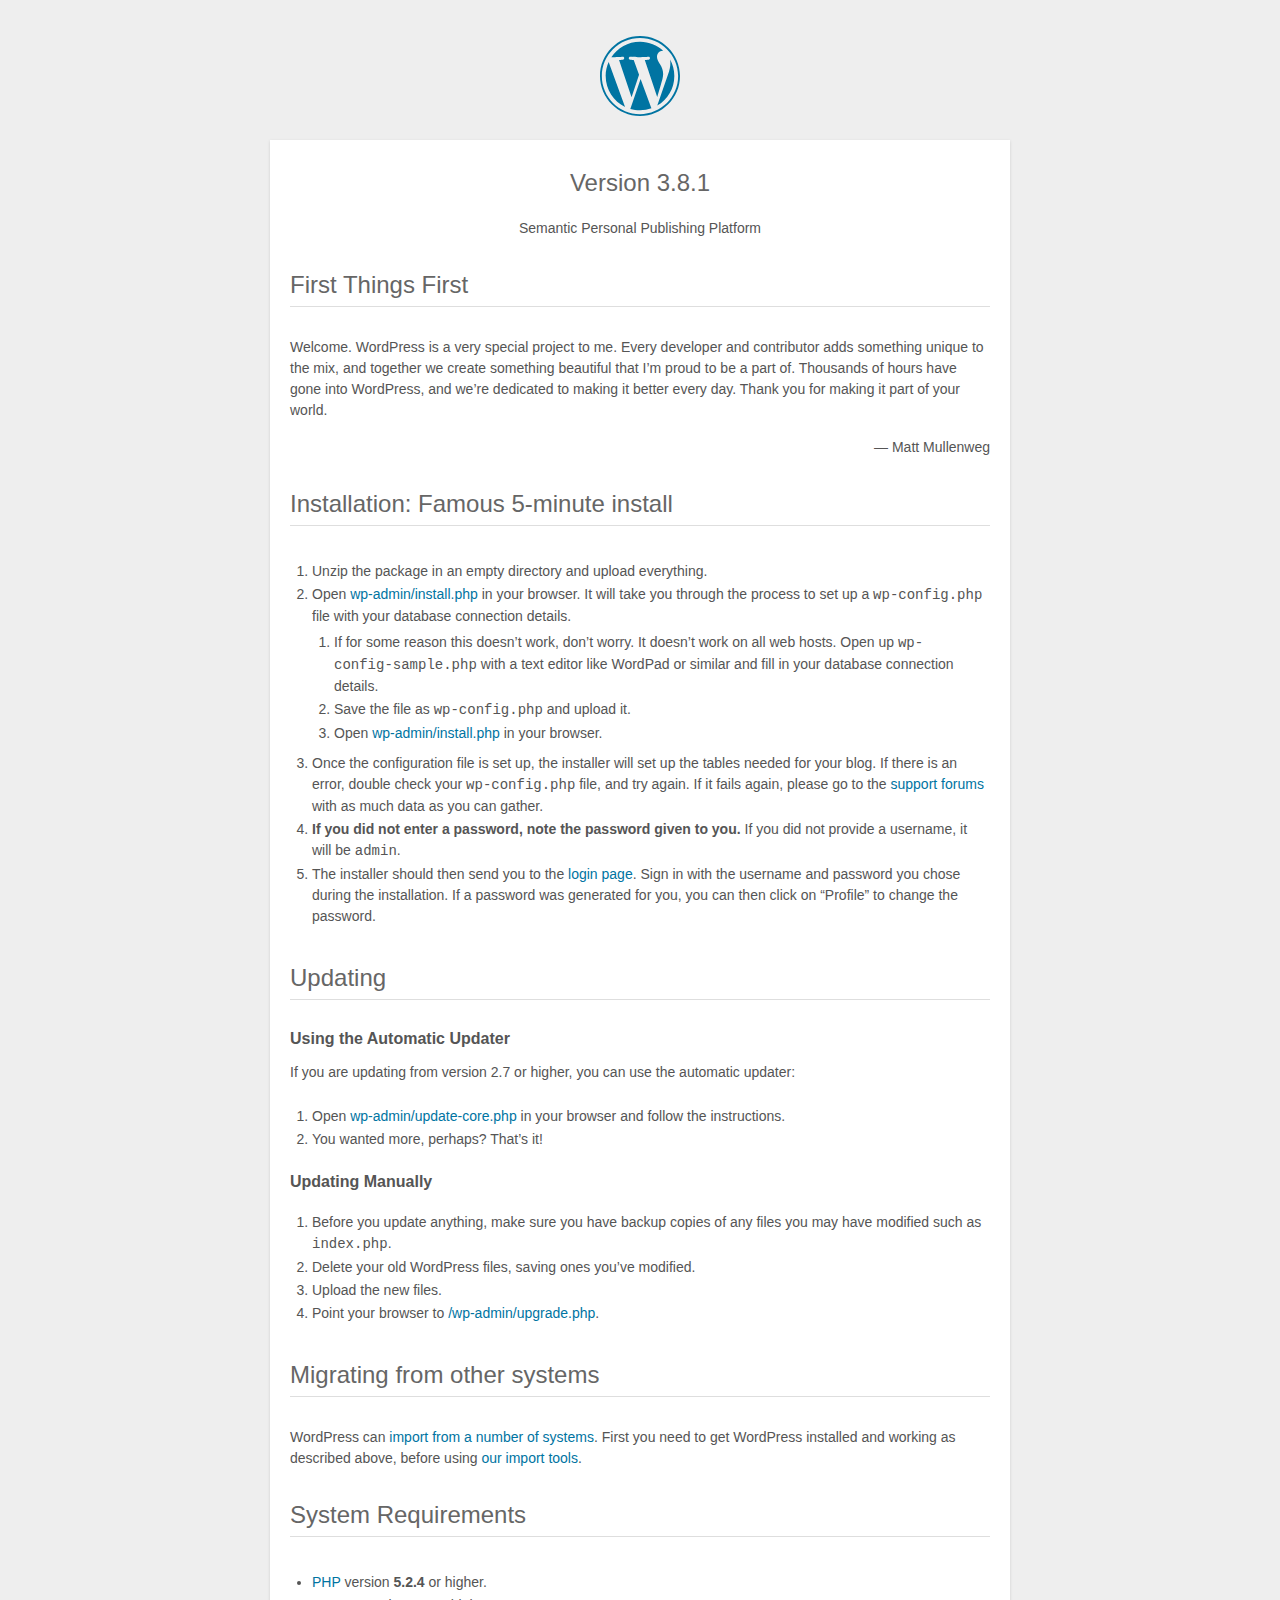
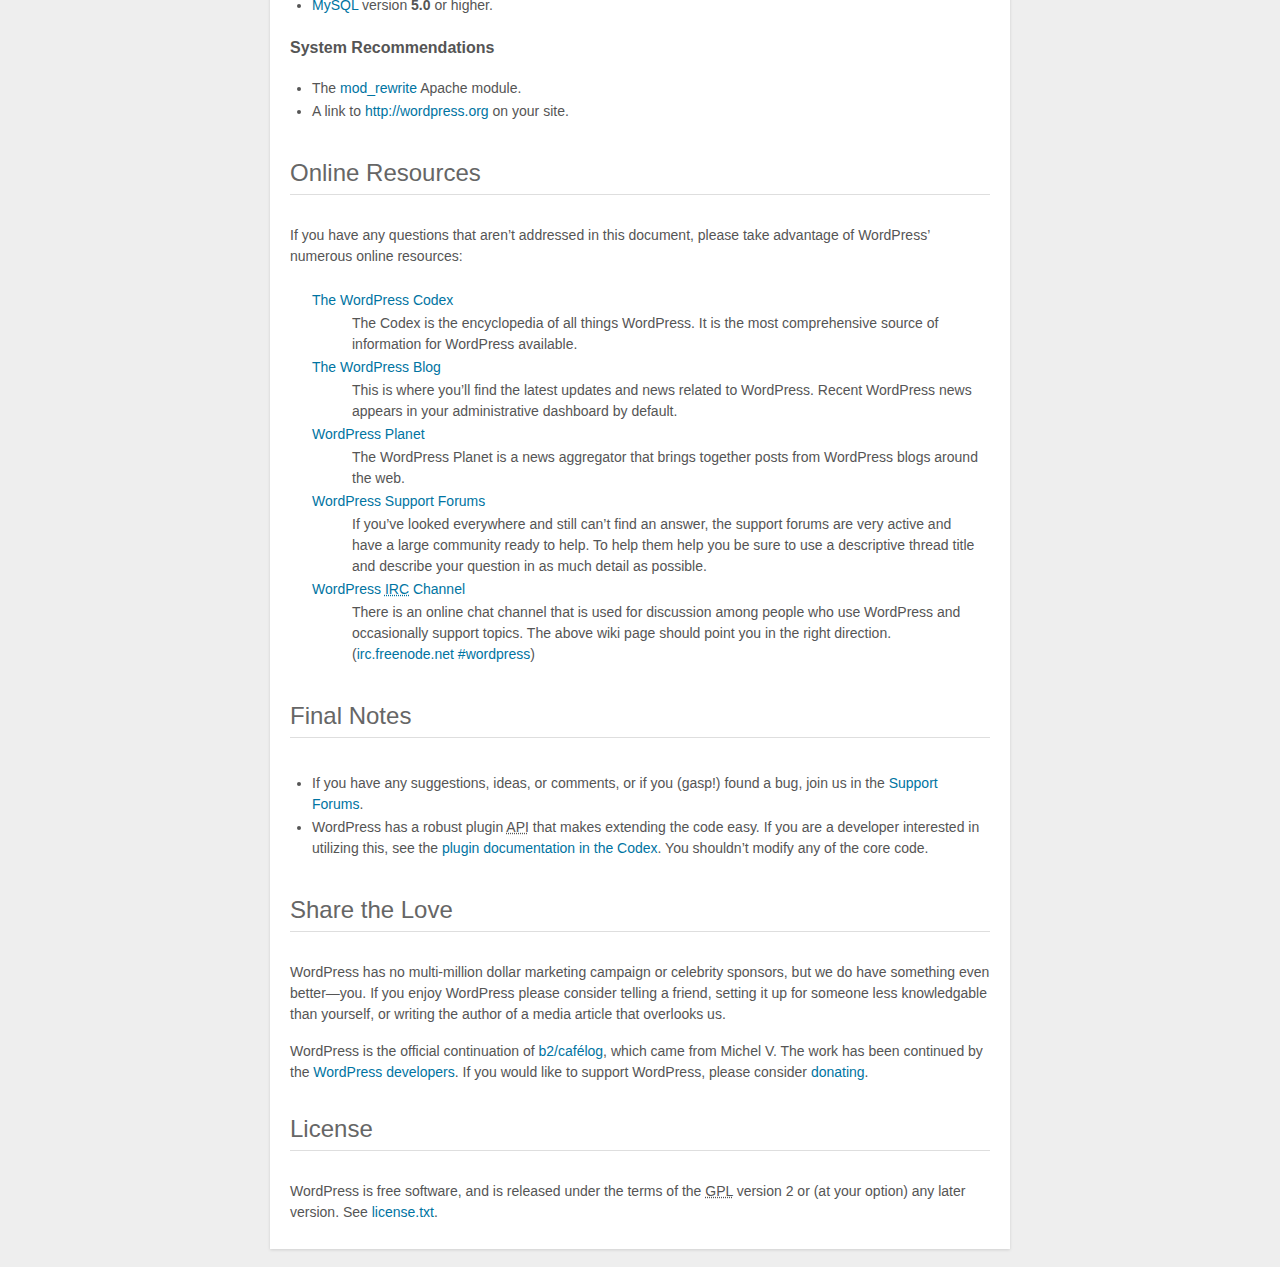
<file: code/wordpress/readme.html>
<!DOCTYPE html>
<html>
<head>
	<meta name="viewport" content="width=device-width" />
	<meta http-equiv="Content-Type" content="text/html; charset=utf-8" />
	<title>WordPress &#8250; ReadMe</title>
	<link rel="stylesheet" href="wp-admin/css/install.css?ver=20100228" type="text/css" />
</head>
<body>
<h1 id="logo">
	<a href="http://wordpress.org/"><img alt="WordPress" src="wp-admin/images/wordpress-logo.png" /></a>
	<br /> Version 3.8.1
</h1>
<p style="text-align: center">Semantic Personal Publishing Platform</p>

<h1>First Things First</h1>
<p>Welcome. WordPress is a very special project to me. Every developer and contributor adds something unique to the mix, and together we create something beautiful that I&#8217;m proud to be a part of. Thousands of hours have gone into WordPress, and we&#8217;re dedicated to making it better every day. Thank you for making it part of your world.</p>
<p style="text-align: right">&#8212; Matt Mullenweg</p>

<h1>Installation: Famous 5-minute install</h1>
<ol>
	<li>Unzip the package in an empty directory and upload everything.</li>
	<li>Open <span class="file"><a href="wp-admin/install.php">wp-admin/install.php</a></span> in your browser. It will take you through the process to set up a <code>wp-config.php</code> file with your database connection details.
		<ol>
			<li>If for some reason this doesn&#8217;t work, don&#8217;t worry. It doesn&#8217;t work on all web hosts. Open up <code>wp-config-sample.php</code> with a text editor like WordPad or similar and fill in your database connection details.</li>
			<li>Save the file as <code>wp-config.php</code> and upload it.</li>
			<li>Open <span class="file"><a href="wp-admin/install.php">wp-admin/install.php</a></span> in your browser.</li>
		</ol>
	</li>
	<li>Once the configuration file is set up, the installer will set up the tables needed for your blog. If there is an error, double check your <code>wp-config.php</code> file, and try again. If it fails again, please go to the <a href="http://wordpress.org/support/" title="WordPress support">support forums</a> with as much data as you can gather.</li>
	<li><strong>If you did not enter a password, note the password given to you.</strong> If you did not provide a username, it will be <code>admin</code>.</li>
	<li>The installer should then send you to the <a href="wp-login.php">login page</a>. Sign in with the username and password you chose during the installation. If a password was generated for you, you can then click on &#8220;Profile&#8221; to change the password.</li>
</ol>

<h1>Updating</h1>
<h2>Using the Automatic Updater</h2>
<p>If you are updating from version 2.7 or higher, you can use the automatic updater:</p>
<ol>
	<li>Open <span class="file"><a href="wp-admin/update-core.php">wp-admin/update-core.php</a></span> in your browser and follow the instructions.</li>
	<li>You wanted more, perhaps? That&#8217;s it!</li>
</ol>

<h2>Updating Manually</h2>
<ol>
	<li>Before you update anything, make sure you have backup copies of any files you may have modified such as <code>index.php</code>.</li>
	<li>Delete your old WordPress files, saving ones you&#8217;ve modified.</li>
	<li>Upload the new files.</li>
	<li>Point your browser to <span class="file"><a href="wp-admin/upgrade.php">/wp-admin/upgrade.php</a>.</span></li>
</ol>

<h1>Migrating from other systems</h1>
<p>WordPress can <a href="http://codex.wordpress.org/Importing_Content">import from a number of systems</a>. First you need to get WordPress installed and working as described above, before using <a href="wp-admin/import.php" title="Import to WordPress">our import tools</a>.</p>

<h1>System Requirements</h1>
<ul>
	<li><a href="http://php.net/">PHP</a> version <strong>5.2.4</strong> or higher.</li>
	<li><a href="http://www.mysql.com/">MySQL</a> version <strong>5.0</strong> or higher.</li>
</ul>

<h2>System Recommendations</h2>
<ul>
	<li>The <a href="http://httpd.apache.org/docs/2.2/mod/mod_rewrite.html">mod_rewrite</a> Apache module.</li>
	<li>A link to <a href="http://wordpress.org/">http://wordpress.org</a> on your site.</li>
</ul>

<h1>Online Resources</h1>
<p>If you have any questions that aren&#8217;t addressed in this document, please take advantage of WordPress&#8217; numerous online resources:</p>
<dl>
	<dt><a href="http://codex.wordpress.org/">The WordPress Codex</a></dt>
		<dd>The Codex is the encyclopedia of all things WordPress. It is the most comprehensive source of information for WordPress available.</dd>
	<dt><a href="http://wordpress.org/news/">The WordPress Blog</a></dt>
		<dd>This is where you&#8217;ll find the latest updates and news related to WordPress. Recent WordPress news appears in your administrative dashboard by default.</dd>
	<dt><a href="http://planet.wordpress.org/">WordPress Planet</a></dt>
		<dd>The WordPress Planet is a news aggregator that brings together posts from WordPress blogs around the web.</dd>
	<dt><a href="http://wordpress.org/support/">WordPress Support Forums</a></dt>
		<dd>If you&#8217;ve looked everywhere and still can&#8217;t find an answer, the support forums are very active and have a large community ready to help. To help them help you be sure to use a descriptive thread title and describe your question in as much detail as possible.</dd>
	<dt><a href="http://codex.wordpress.org/IRC">WordPress <abbr title="Internet Relay Chat">IRC</abbr> Channel</a></dt>
		<dd>There is an online chat channel that is used for discussion among people who use WordPress and occasionally support topics. The above wiki page should point you in the right direction. (<a href="irc://irc.freenode.net/wordpress">irc.freenode.net #wordpress</a>)</dd>
</dl>

<h1>Final Notes</h1>
<ul>
	<li>If you have any suggestions, ideas, or comments, or if you (gasp!) found a bug, join us in the <a href="http://wordpress.org/support/">Support Forums</a>.</li>
	<li>WordPress has a robust plugin <abbr title="application programming interface">API</abbr> that makes extending the code easy. If you are a developer interested in utilizing this, see the <a href="http://codex.wordpress.org/Plugin_API" title="WordPress plugin API">plugin documentation in the Codex</a>. You shouldn&#8217;t modify any of the core code.</li>
</ul>

<h1>Share the Love</h1>
<p>WordPress has no multi-million dollar marketing campaign or celebrity sponsors, but we do have something even better&#8212;you. If you enjoy WordPress please consider telling a friend, setting it up for someone less knowledgable than yourself, or writing the author of a media article that overlooks us.</p>

<p>WordPress is the official continuation of <a href="http://cafelog.com/">b2/caf&#233;log</a>, which came from Michel V. The work has been continued by the <a href="http://wordpress.org/about/">WordPress developers</a>. If you would like to support WordPress, please consider <a href="http://wordpress.org/donate/" title="Donate to WordPress">donating</a>.</p>

<h1>License</h1>
<p>WordPress is free software, and is released under the terms of the <abbr title="GNU General Public License">GPL</abbr> version 2 or (at your option) any later version. See <a href="license.txt">license.txt</a>.</p>

</body>
</html>
</file>
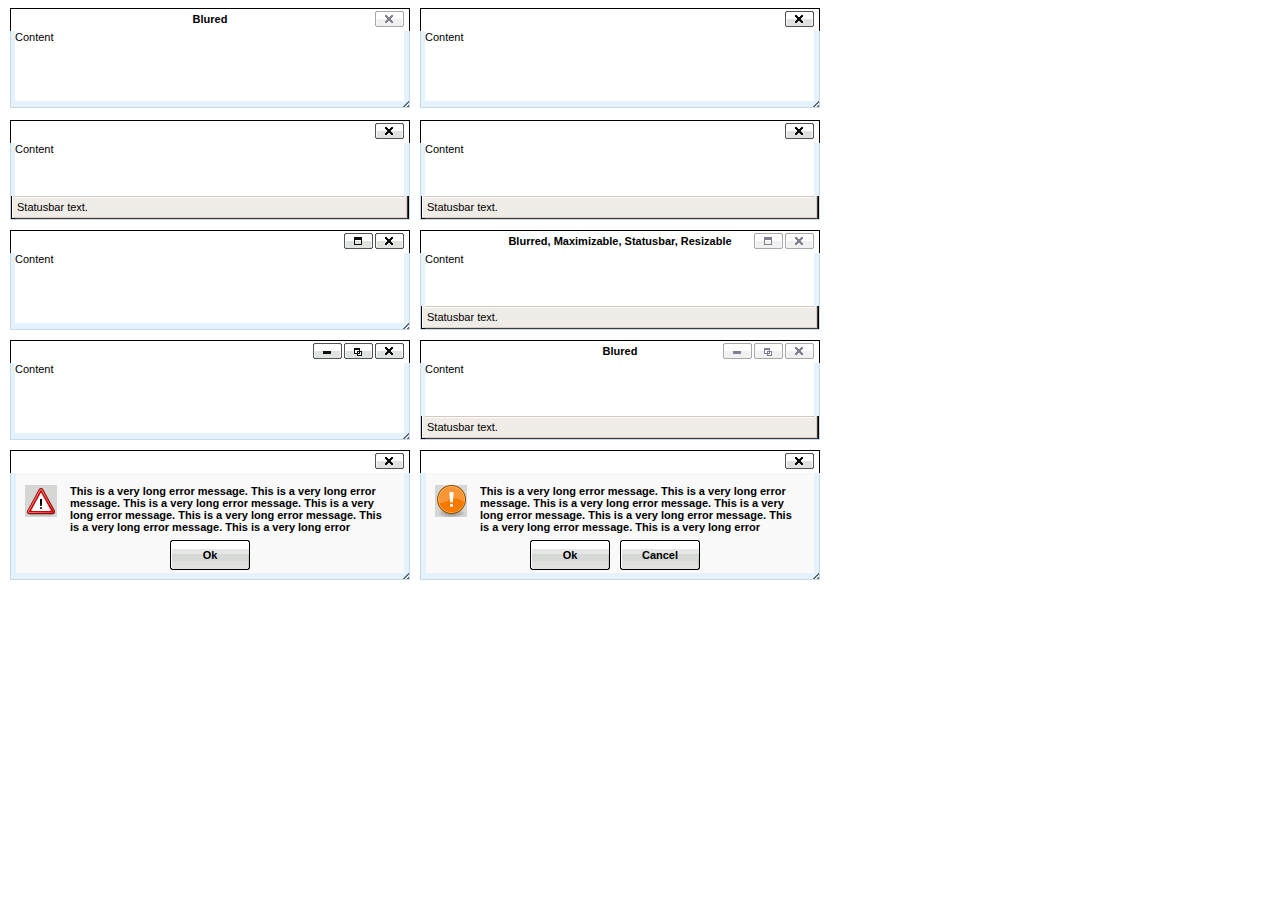
<file: code/wordpress/wp-includes/js/tinymce/plugins/inlinepopups/template.htm>
<!-- <!DOCTYPE html PUBLIC "-//W3C//DTD XHTML 1.0 Strict//EN" "http://www.w3.org/TR/xhtml1/DTD/xhtml1-strict.dtd"> -->
<html xmlns="http://www.w3.org/1999/xhtml">
<head>
<title>Template for dialogs</title>
<link rel="stylesheet" type="text/css" href="skins/clearlooks2/window.css?ver=359-20131010" />
</head>
<body>

<div class="mceEditor">
	<div class="clearlooks2" style="width:400px; height:100px; left:10px;">
		<div class="mceWrapper">
			<div class="mceTop">
				<div class="mceLeft"></div>
				<div class="mceCenter"></div>
				<div class="mceRight"></div>
				<span>Blured</span>
			</div>

			<div class="mceMiddle">
				<div class="mceLeft"></div>
				<span>Content</span>
				<div class="mceRight"></div>
			</div>

			<div class="mceBottom">
				<div class="mceLeft"></div>
				<div class="mceCenter"></div>
				<div class="mceRight"></div>
				<span>Statusbar text.</span>
			</div>

			<a class="mceMove" href="#"></a>
			<a class="mceMin" href="#"></a>
			<a class="mceMax" href="#"></a>
			<a class="mceMed" href="#"></a>
			<a class="mceClose" href="#"></a>
			<a class="mceResize mceResizeN" href="#"></a>
			<a class="mceResize mceResizeS" href="#"></a>
			<a class="mceResize mceResizeW" href="#"></a>
			<a class="mceResize mceResizeE" href="#"></a>
			<a class="mceResize mceResizeNW" href="#"></a>
			<a class="mceResize mceResizeNE" href="#"></a>
			<a class="mceResize mceResizeSW" href="#"></a>
			<a class="mceResize mceResizeSE" href="#"></a>
		</div>
	</div>

	<div class="clearlooks2" style="width:400px; height:100px; left:420px;">
		<div class="mceWrapper mceMovable mceFocus">
			<div class="mceTop">
				<div class="mceLeft"></div>
				<div class="mceCenter"></div>
				<div class="mceRight"></div>
				<span>Focused</span>
			</div>

			<div class="mceMiddle">
				<div class="mceLeft"></div>
				<span>Content</span>
				<div class="mceRight"></div>
			</div>

			<div class="mceBottom">
				<div class="mceLeft"></div>
				<div class="mceCenter"></div>
				<div class="mceRight"></div>
				<span>Statusbar text.</span>
			</div>

			<a class="mceMove" href="#"></a>
			<a class="mceMin" href="#"></a>
			<a class="mceMax" href="#"></a>
			<a class="mceMed" href="#"></a>
			<a class="mceClose" href="#"></a>
			<a class="mceResize mceResizeN" href="#"></a>
			<a class="mceResize mceResizeS" href="#"></a>
			<a class="mceResize mceResizeW" href="#"></a>
			<a class="mceResize mceResizeE" href="#"></a>
			<a class="mceResize mceResizeNW" href="#"></a>
			<a class="mceResize mceResizeNE" href="#"></a>
			<a class="mceResize mceResizeSW" href="#"></a>
			<a class="mceResize mceResizeSE" href="#"></a>
		</div>
	</div>

	<div class="clearlooks2" style="width:400px; height:100px; left:10px; top:120px;">
		<div class="mceWrapper mceMovable mceFocus mceStatusbar">
			<div class="mceTop">
				<div class="mceLeft"></div>
				<div class="mceCenter"></div>
				<div class="mceRight"></div>
				<span>Statusbar</span>
			</div>

			<div class="mceMiddle">
				<div class="mceLeft"></div>
				<span>Content</span>
				<div class="mceRight"></div>
			</div>

			<div class="mceBottom">
				<div class="mceLeft"></div>
				<div class="mceCenter"></div>
				<div class="mceRight"></div>
				<span>Statusbar text.</span>
			</div>

			<a class="mceMove" href="#"></a>
			<a class="mceMin" href="#"></a>
			<a class="mceMax" href="#"></a>
			<a class="mceMed" href="#"></a>
			<a class="mceClose" href="#"></a>
			<a class="mceResize mceResizeN" href="#"></a>
			<a class="mceResize mceResizeS" href="#"></a>
			<a class="mceResize mceResizeW" href="#"></a>
			<a class="mceResize mceResizeE" href="#"></a>
			<a class="mceResize mceResizeNW" href="#"></a>
			<a class="mceResize mceResizeNE" href="#"></a>
			<a class="mceResize mceResizeSW" href="#"></a>
			<a class="mceResize mceResizeSE" href="#"></a>
		</div>
	</div>

	<div class="clearlooks2" style="width:400px; height:100px; left:420px; top:120px;">
		<div class="mceWrapper mceMovable mceFocus mceStatusbar mceResizable">
			<div class="mceTop">
				<div class="mceLeft"></div>
				<div class="mceCenter"></div>
				<div class="mceRight"></div>
				<span>Statusbar, Resizable</span>
			</div>

			<div class="mceMiddle">
				<div class="mceLeft"></div>
				<span>Content</span>
				<div class="mceRight"></div>
			</div>

			<div class="mceBottom">
				<div class="mceLeft"></div>
				<div class="mceCenter"></div>
				<div class="mceRight"></div>
				<span>Statusbar text.</span>
			</div>

			<a class="mceMove" href="#"></a>
			<a class="mceMin" href="#"></a>
			<a class="mceMax" href="#"></a>
			<a class="mceMed" href="#"></a>
			<a class="mceClose" href="#"></a>
			<a class="mceResize mceResizeN" href="#"></a>
			<a class="mceResize mceResizeS" href="#"></a>
			<a class="mceResize mceResizeW" href="#"></a>
			<a class="mceResize mceResizeE" href="#"></a>
			<a class="mceResize mceResizeNW" href="#"></a>
			<a class="mceResize mceResizeNE" href="#"></a>
			<a class="mceResize mceResizeSW" href="#"></a>
			<a class="mceResize mceResizeSE" href="#"></a>
		</div>
	</div>

	<div class="clearlooks2" style="width:400px; height:100px; left:10px; top:230px;">
		<div class="mceWrapper mceMovable mceFocus mceResizable mceMaximizable">
			<div class="mceTop">
				<div class="mceLeft"></div>
				<div class="mceCenter"></div>
				<div class="mceRight"></div>
				<span>Resizable, Maximizable</span>
			</div>

			<div class="mceMiddle">
				<div class="mceLeft"></div>
				<span>Content</span>
				<div class="mceRight"></div>
			</div>

			<div class="mceBottom">
				<div class="mceLeft"></div>
				<div class="mceCenter"></div>
				<div class="mceRight"></div>
				<span>Statusbar text.</span>
			</div>

			<a class="mceMove" href="#"></a>
			<a class="mceMin" href="#"></a>
			<a class="mceMax" href="#"></a>
			<a class="mceMed" href="#"></a>
			<a class="mceClose" href="#"></a>
			<a class="mceResize mceResizeN" href="#"></a>
			<a class="mceResize mceResizeS" href="#"></a>
			<a class="mceResize mceResizeW" href="#"></a>
			<a class="mceResize mceResizeE" href="#"></a>
			<a class="mceResize mceResizeNW" href="#"></a>
			<a class="mceResize mceResizeNE" href="#"></a>
			<a class="mceResize mceResizeSW" href="#"></a>
			<a class="mceResize mceResizeSE" href="#"></a>
		</div>
	</div>

	<div class="clearlooks2" style="width:400px; height:100px; left:420px; top:230px;">
		<div class="mceWrapper mceMovable mceStatusbar mceResizable mceMaximizable">
			<div class="mceTop">
				<div class="mceLeft"></div>
				<div class="mceCenter"></div>
				<div class="mceRight"></div>
				<span>Blurred, Maximizable, Statusbar, Resizable</span>
			</div>

			<div class="mceMiddle">
				<div class="mceLeft"></div>
				<span>Content</span>
				<div class="mceRight"></div>
			</div>

			<div class="mceBottom">
				<div class="mceLeft"></div>
				<div class="mceCenter"></div>
				<div class="mceRight"></div>
				<span>Statusbar text.</span>
			</div>

			<a class="mceMove" href="#"></a>
			<a class="mceMin" href="#"></a>
			<a class="mceMax" href="#"></a>
			<a class="mceMed" href="#"></a>
			<a class="mceClose" href="#"></a>
			<a class="mceResize mceResizeN" href="#"></a>
			<a class="mceResize mceResizeS" href="#"></a>
			<a class="mceResize mceResizeW" href="#"></a>
			<a class="mceResize mceResizeE" href="#"></a>
			<a class="mceResize mceResizeNW" href="#"></a>
			<a class="mceResize mceResizeNE" href="#"></a>
			<a class="mceResize mceResizeSW" href="#"></a>
			<a class="mceResize mceResizeSE" href="#"></a>
		</div>
	</div>

	<div class="clearlooks2" style="width:400px; height:100px; left:10px; top:340px;">
		<div class="mceWrapper mceMovable mceFocus mceResizable mceMaximized mceMinimizable mceMaximizable">
			<div class="mceTop">
				<div class="mceLeft"></div>
				<div class="mceCenter"></div>
				<div class="mceRight"></div>
				<span>Maximized, Maximizable, Minimizable</span>
			</div>

			<div class="mceMiddle">
				<div class="mceLeft"></div>
				<span>Content</span>
				<div class="mceRight"></div>
			</div>

			<div class="mceBottom">
				<div class="mceLeft"></div>
				<div class="mceCenter"></div>
				<div class="mceRight"></div>
				<span>Statusbar text.</span>
			</div>

			<a class="mceMove" href="#"></a>
			<a class="mceMin" href="#"></a>
			<a class="mceMax" href="#"></a>
			<a class="mceMed" href="#"></a>
			<a class="mceClose" href="#"></a>
			<a class="mceResize mceResizeN" href="#"></a>
			<a class="mceResize mceResizeS" href="#"></a>
			<a class="mceResize mceResizeW" href="#"></a>
			<a class="mceResize mceResizeE" href="#"></a>
			<a class="mceResize mceResizeNW" href="#"></a>
			<a class="mceResize mceResizeNE" href="#"></a>
			<a class="mceResize mceResizeSW" href="#"></a>
			<a class="mceResize mceResizeSE" href="#"></a>
		</div>
	</div>

	<div class="clearlooks2" style="width:400px; height:100px; left:420px; top:340px;">
		<div class="mceWrapper mceMovable mceStatusbar mceResizable mceMaximized mceMinimizable mceMaximizable">
			<div class="mceTop">
				<div class="mceLeft"></div>
				<div class="mceCenter"></div>
				<div class="mceRight"></div>
				<span>Blured</span>
			</div>

			<div class="mceMiddle">
				<div class="mceLeft"></div>
				<span>Content</span>
				<div class="mceRight"></div>
			</div>

			<div class="mceBottom">
				<div class="mceLeft"></div>
				<div class="mceCenter"></div>
				<div class="mceRight"></div>
				<span>Statusbar text.</span>
			</div>

			<a class="mceMove" href="#"></a>
			<a class="mceMin" href="#"></a>
			<a class="mceMax" href="#"></a>
			<a class="mceMed" href="#"></a>
			<a class="mceClose" href="#"></a>
			<a class="mceResize mceResizeN" href="#"></a>
			<a class="mceResize mceResizeS" href="#"></a>
			<a class="mceResize mceResizeW" href="#"></a>
			<a class="mceResize mceResizeE" href="#"></a>
			<a class="mceResize mceResizeNW" href="#"></a>
			<a class="mceResize mceResizeNE" href="#"></a>
			<a class="mceResize mceResizeSW" href="#"></a>
			<a class="mceResize mceResizeSE" href="#"></a>
		</div>
	</div>

	<div class="clearlooks2" style="width:400px; height:130px; left:10px; top:450px;">
		<div class="mceWrapper mceMovable mceFocus mceModal mceAlert">
			<div class="mceTop">
				<div class="mceLeft"></div>
				<div class="mceCenter"></div>
				<div class="mceRight"></div>
				<span>Alert</span>
			</div>

			<div class="mceMiddle">
				<div class="mceLeft"></div>
				<span>
					This is a very long error message. This is a very long error message.
					This is a very long error message. This is a very long error message.
					This is a very long error message. This is a very long error message.
					This is a very long error message. This is a very long error message.
					This is a very long error message. This is a very long error message.
					This is a very long error message. This is a very long error message.
				</span>
				<div class="mceRight"></div>
				<div class="mceIcon"></div>
			</div>

			<div class="mceBottom">
				<div class="mceLeft"></div>
				<div class="mceCenter"></div>
				<div class="mceRight"></div>
			</div>

			<a class="mceMove" href="#"></a>
			<a class="mceButton mceOk" href="#">Ok</a>
			<a class="mceClose" href="#"></a>
		</div>
	</div>

	<div class="clearlooks2" style="width:400px; height:130px; left:420px; top:450px;">
		<div class="mceWrapper mceMovable mceFocus mceModal mceConfirm">
			<div class="mceTop">
				<div class="mceLeft"></div>
				<div class="mceCenter"></div>
				<div class="mceRight"></div>
				<span>Confirm</span>
			</div>

			<div class="mceMiddle">
				<div class="mceLeft"></div>
				<span>
					This is a very long error message. This is a very long error message.
					This is a very long error message. This is a very long error message.
					This is a very long error message. This is a very long error message.
					This is a very long error message. This is a very long error message.
					This is a very long error message. This is a very long error message.
					This is a very long error message. This is a very long error message.
					</span>
				<div class="mceRight"></div>
				<div class="mceIcon"></div>
			</div>

			<div class="mceBottom">
				<div class="mceLeft"></div>
				<div class="mceCenter"></div>
				<div class="mceRight"></div>
			</div>

			<a class="mceMove" href="#"></a>
			<a class="mceButton mceOk" href="#">Ok</a>
			<a class="mceButton mceCancel" href="#">Cancel</a>
			<a class="mceClose" href="#"></a>
		</div>
	</div>
</div>

</body>
</html>
</file>
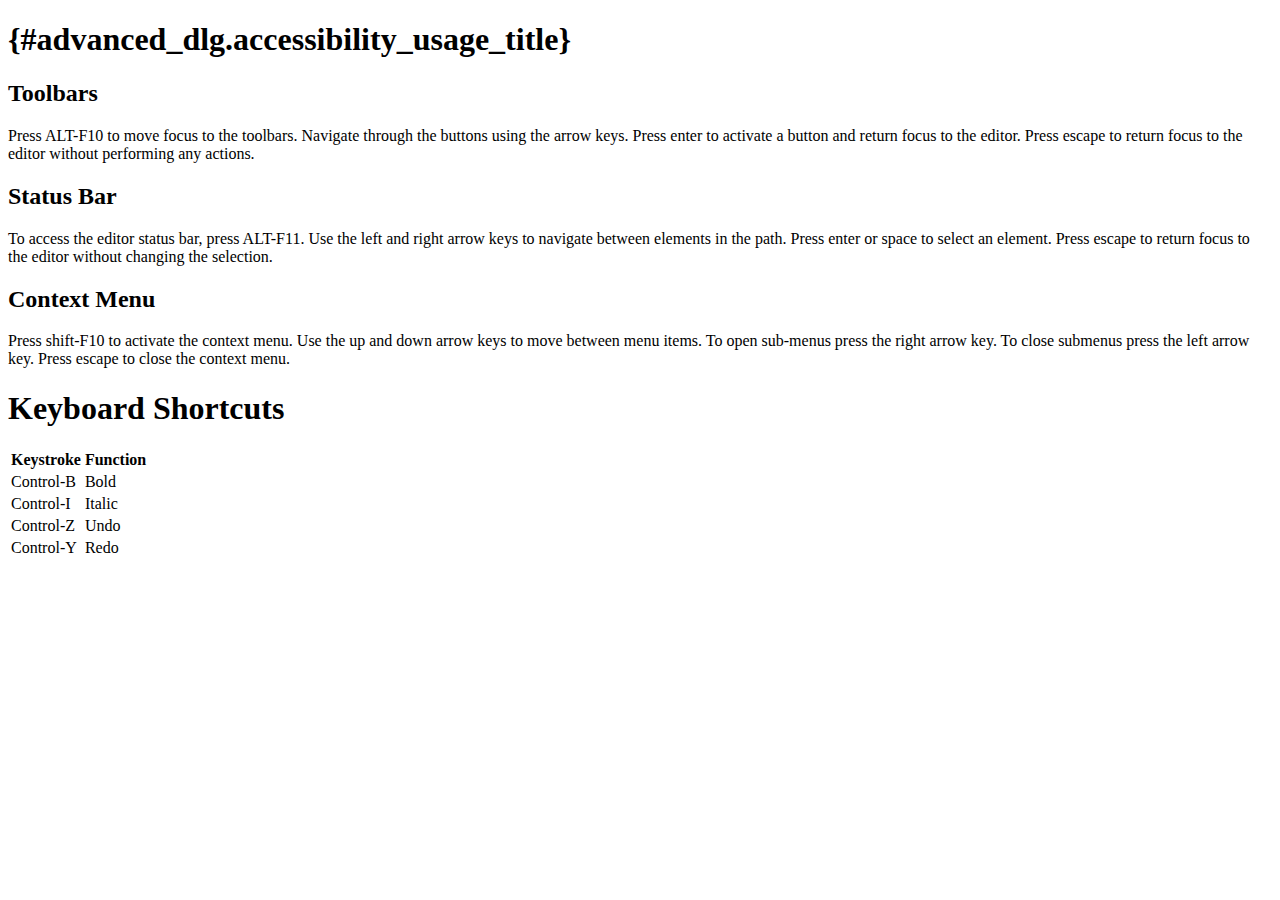
<file: code/wordpress/wp-includes/js/tinymce/themes/advanced/shortcuts.htm>
<!DOCTYPE html PUBLIC "-//W3C//DTD XHTML 1.0 Transitional//EN" "http://www.w3.org/TR/xhtml1/DTD/xhtml1-transitional.dtd">
<html xmlns="http://www.w3.org/1999/xhtml">
	<head>
		<title>{#advanced_dlg.accessibility_help}</title>
		<script type="text/javascript" src="../../tiny_mce_popup.js?ver=358-20121205"></script>
		<script type="text/javascript">tinyMCEPopup.requireLangPack();</script>
	</head>
	<body id="content">
		<h1>{#advanced_dlg.accessibility_usage_title}</h1>
		<h2>Toolbars</h2>
		<p>Press ALT-F10 to move focus to the toolbars. Navigate through the buttons using the arrow keys.
		Press enter to activate a button and return focus to the editor.
		Press escape to return focus to the editor without performing any actions.</p>
		
		<h2>Status Bar</h2>
		<p>To access the editor status bar, press ALT-F11. Use the left and right arrow keys to navigate between elements in the path.
		Press enter or space to select an element. Press escape to return focus to the editor without changing the selection.</p>
		
		<h2>Context Menu</h2>
		<p>Press shift-F10 to activate the context menu. Use the up and down arrow keys to move between menu items. To open sub-menus press the right arrow key.
		To close submenus press the left arrow key.  Press escape to close the context menu.</p>
		
		<h1>Keyboard Shortcuts</h1>
		<table>
			<thead>
				<tr>
					<th>Keystroke</th>
					<th>Function</th>
				</tr>
			</thead>
			<tbody>
				<tr>
					<td>Control-B</td><td>Bold</td>
				</tr>
				<tr>
					<td>Control-I</td><td>Italic</td>
				</tr>
				<tr>
					<td>Control-Z</td><td>Undo</td>
				</tr>
				<tr>
					<td>Control-Y</td><td>Redo</td>
				</tr>
			</tbody>
		</table>
	</body>
</html>
</file>
<file: code/wordpress/wp-admin/css/install.css>
html {
	background: #eee;
	margin: 0 20px;
}

body {
	background: #fff;
	color: #555;
	font-family: "Open Sans", sans-serif;
	margin: 140px auto 25px;
	padding: 20px 20px 10px 20px;
	max-width: 700px;
	-webkit-font-smoothing: subpixel-antialiased;
	-webkit-box-shadow: 0 1px 3px rgba(0,0,0,0.13);
	box-shadow: 0 1px 3px rgba(0,0,0,0.13);
}

a {
	color: #0074a2;
	text-decoration: none;
}

a:hover {
	color: #2ea2cc;
}

h1 {
	border-bottom: 1px solid #dedede;
	clear: both;
	color: #666;
	font-size: 24px;
	margin: 30px 0;
	padding: 0;
	padding-bottom: 7px;
	font-weight: normal;
}

h2 {
	font-size: 16px;
}

p, li, dd, dt {
	padding-bottom: 2px;
	font-size: 14px;
	line-height: 1.5;
}

code, .code {
	font-family: Consolas, Monaco, monospace;
}

ul, ol, dl {
	padding: 5px 5px 5px 22px;
}

a img {
	border:0
}
abbr {
	border: 0;
	font-variant: normal;
}
#logo {
	margin: 6px 0 14px 0;
	border-bottom: none;
	text-align:center
}
#logo a {
	background-image: url('../images/w-logo-blue.png?ver=20131202');
	background-image: none, url('../images/wordpress-logo.svg?ver=20131107');
	background-size: 80px 80px;
	background-position: center top;
	background-repeat: no-repeat;
	color: #999;
	height: 80px;
	font-size: 20px;
	font-weight: normal;
	line-height: 1.3em;
	margin: -130px auto 25px;
	padding: 0;
	text-decoration: none;
	width: 80px;
	text-indent: -9999px;
	outline: none;
	overflow: hidden;
	display: block;
}
.step {
	margin: 20px 0 15px;
}
.step, th {
	text-align: left;
	padding: 0;
}
.step .button-large {
	font-size: 14px;
}
textarea {
	border: 1px solid #dfdfdf;
	font-family: "Open Sans", sans-serif;
	width: 100%;
	-moz-box-sizing: border-box;
	-webkit-box-sizing: border-box;
	-ms-box-sizing: border-box; /* ie8 only */
	box-sizing: border-box;
}

.form-table {
	border-collapse: collapse;
	margin-top: 1em;
	width: 100%;
}

.form-table td {
	margin-bottom: 9px;
	padding: 10px 20px 10px 0;
	border-bottom: 8px solid #fff;
	font-size: 14px;
	vertical-align: top
}

.form-table th {
	font-size: 14px;
	text-align: left;
	padding: 16px 20px 10px 0;
	width: 140px;
	vertical-align: top;
}

.form-table code {
	line-height: 18px;
	font-size: 14px;
}

.form-table p {
	margin: 4px 0 0 0;
	font-size: 11px;
}

.form-table input {
	line-height: 20px;
	font-size: 15px;
	padding: 3px 5px;
	border: 1px solid #ddd;
	box-shadow: inset 0 1px 2px rgba(0,0,0,0.07);
}

input,
submit {
	font-family: "Open Sans", sans-serif;
}

.form-table input[type=text],
.form-table input[type=password] {
	width: 206px;
}

.form-table th p {
	font-weight: normal;
}

.form-table.install-success td {
	vertical-align: middle;
	padding: 16px 20px 10px 0;
}

.form-table.install-success td p {
	margin: 0;
	font-size: 14px;
}

.form-table.install-success td code {
	margin: 0;
	font-size: 18px;
}

#error-page {
	margin-top: 50px;
}

#error-page p {
	font-size: 14px;
	line-height: 18px;
	margin: 25px 0 20px;
}

#error-page code, .code {
	font-family: Consolas, Monaco, monospace;
}

#pass-strength-result {
	background-color: #eee;
	border-color: #ddd !important;
	border-style: solid;
	border-width: 1px;
	margin: 5px 5px 5px 0;
	padding: 5px;
	text-align: center;
	width: 200px;
	display: none;
}

#pass-strength-result.bad {
	background-color: #ffb78c;
	border-color: #ff853c !important;
}

#pass-strength-result.good {
	background-color: #ffec8b;
	border-color: #ffcc00 !important;
}

#pass-strength-result.short {
	background-color: #ffa0a0;
	border-color: #f04040 !important;
}

#pass-strength-result.strong {
	background-color: #c3ff88;
	border-color: #8dff1c !important;
}

.message {
	border: 1px solid #c00;
	padding: 0.5em 0.7em;
	margin: 5px 0 15px;
	background-color: #ffebe8;
}

/* @noflip */
#dbname,
#uname,
#pwd,
#dbhost,
#prefix,
#user_login,
#admin_email,
#pass1,
#pass2 {
	direction: ltr;
}


/* localization */
body.rtl,
.rtl textarea,
.rtl input,
.rtl submit {
	font-family: Tahoma, sans-serif;
}

:lang(he-il) body.rtl,
:lang(he-il) .rtl textarea,
:lang(he-il) .rtl input,
:lang(he-il) .rtl submit {
	font-family: Arial, sans-serif;
}

@media only screen and (max-width: 799px) {
	body {
		margin-top: 115px;
	}
	#logo a {
		margin: -125px auto 30px;
	}
}

@media screen and ( max-width: 782px ) {

	.form-table {
		margin-top: 0;
	}

	.form-table th,
	.form-table td {
		display: block;
		width: auto;
		vertical-align: middle;
	}

	.form-table th {
		padding: 20px 0 0;
	}

	.form-table td {
		padding: 5px 0;
		border: 0;
		margin: 0;
	}

	textarea,
	input {
		font-size: 16px;
	}

	.form-table td input[type="text"],
	.form-table td input[type="password"],
	.form-table td select,
	.form-table td textarea,
	.form-table span.description {
		width: 100%;
		font-size: 16px;
		line-height: 1.5;
		padding: 7px 10px;
		display: block;
		max-width: none;
		box-sizing: border-box;
		-moz-box-sizing: border-box;
	}

}
</file>
<file: code/wordpress/wp-includes/js/tinymce/plugins/inlinepopups/skins/clearlooks2/window.css>
/* Clearlooks 2 */

/* Reset */
.clearlooks2, .clearlooks2 div, .clearlooks2 span, .clearlooks2 a {vertical-align:baseline; text-align:left; position:absolute; border:0; padding:0; margin:0; background:transparent; font-family:Arial,Verdana; font-size:11px; color:#000; text-decoration:none; font-weight:normal; width:auto; height:auto; overflow:hidden; display:block}

/* General */
.clearlooks2 {position:absolute; direction:ltr}
.clearlooks2 .mceWrapper {position:static}
.mceEventBlocker {position:fixed; left:0; top:0; background:url(img/horizontal.gif) no-repeat 0 -75px; width:100%; height:100%}
.clearlooks2 .mcePlaceHolder {border:1px solid #000; background:#888; top:0; left:0; opacity:0.5; -ms-filter:'alpha(opacity=50)'; filter:alpha(opacity=50)}
.clearlooks2_modalBlocker {position:fixed; left:0; top:0; width:100%; height:100%; background:#FFF; opacity:0.6; -ms-filter:'alpha(opacity=60)'; filter:alpha(opacity=60); display:none}

/* Top */
.clearlooks2 .mceTop, 
.clearlooks2 .mceTop div {
	top:0; 
	width:100%; 
	height:23px
}
.clearlooks2 .mceTop .mceLeft {
	width:55%; 
	background-image: none;
	border-style: solid none none solid;
	border-width: 1px;
}
.clearlooks2 .mceTop .mceCenter {
}
.clearlooks2 .mceTop .mceRight {
	right:0; 
	width:55%; 
	height:23px; 
	background-image: none;
	border-style: solid solid none none;
	border-width: 1px;
}
.clearlooks2 .mceTop span {
	width:100%;
	font: 12px/20px bold "Lucida Grande","Lucida Sans Unicode",Tahoma,Verdana,sans-serif;
	text-align:center; 
	vertical-align:middle; 
	line-height:23px; 
	font-weight:bold;
}
.clearlooks2 .mceFocus .mceTop .mceLeft {
	background-image: none;
	border-style: solid none none solid;
	border-width: 1px;
}
.clearlooks2 .mceFocus .mceTop .mceCenter {
}
.clearlooks2 .mceFocus .mceTop .mceRight {
	background-image: none;
	border-style: solid solid none none;
	border-width: 1px;
}
.clearlooks2 .mceFocus .mceTop span {
color:#FFF
}

/* Middle */
.clearlooks2 .mceMiddle, .clearlooks2 .mceMiddle div {top:0}
.clearlooks2 .mceMiddle {width:100%; height:100%; clip:rect(23px auto auto auto)}
.clearlooks2 .mceMiddle .mceLeft {left:0; width:5px; height:100%; background:#E4F2FD;border-left:1px solid #c6d9e9}
.clearlooks2 .mceMiddle span {top:23px; left:5px; width:100%; height:100%; background:#FFF}
.clearlooks2 .mceMiddle .mceRight {right:0; width:5px; height:100%; background:#E4F2FD;border-right:1px solid #c6d9e9}

/* Bottom */
.clearlooks2 .mceBottom, .clearlooks2 .mceBottom div {height:6px}
.clearlooks2 .mceBottom {left:0; bottom:0; width:100%;background:#E4F2FD;border-bottom:1px solid #c6d9e9}
.clearlooks2 .mceBottom div {top:0}
.clearlooks2 .mceBottom .mceLeft {left:0; width:5px; background:#E4F2FD  ;border-left:1px solid #c6d9e9}
.clearlooks2 .mceBottom .mceCenter {left:5px; width:100%}
.clearlooks2 .mceBottom .mceRight {right:0; width:6px; background:#E4F2FD url(img/drag.gif) no-repeat;border-right:1px solid #c6d9e9}
.clearlooks2 .mceBottom span {display:none}
.clearlooks2 .mceStatusbar .mceBottom, .clearlooks2 .mceStatusbar .mceBottom div {height:23px}
.clearlooks2 .mceStatusbar .mceBottom .mceLeft {background:url(img/corners.gif) -29px 0}
.clearlooks2 .mceStatusbar .mceBottom .mceCenter {background:url(img/horizontal.gif) 0 -52px}
.clearlooks2 .mceStatusbar .mceBottom .mceRight {background:url(img/corners.gif) -24px 0}
.clearlooks2 .mceStatusbar .mceBottom span {display:block; left:7px; font-family:Arial, Verdana; font-size:11px; line-height:23px}

/* Actions */
.clearlooks2 a {width:29px; height:16px; top:3px;}
.clearlooks2 .mceClose {right:6px; background:url(img/buttons.gif) -87px 0}
.clearlooks2 .mceMin {display:none; right:68px; background:url(img/buttons.gif) 0 0}
.clearlooks2 .mceMed {display:none; right:37px; background:url(img/buttons.gif) -29px 0}
.clearlooks2 .mceMax {display:none; right:37px; background:url(img/buttons.gif) -58px 0}
.clearlooks2 .mceMove {display:none;width:100%;cursor:move;background:url(img/corners.gif) no-repeat -100px -100px}
.clearlooks2 .mceMovable .mceMove {display:block}
.clearlooks2 .mceFocus .mceClose {right:6px; background:url(img/buttons.gif) -87px -16px}
.clearlooks2 .mceFocus .mceMin {right:68px; background:url(img/buttons.gif) 0 -16px}
.clearlooks2 .mceFocus .mceMed {right:37px; background:url(img/buttons.gif) -29px -16px}
.clearlooks2 .mceFocus .mceMax {right:37px; background:url(img/buttons.gif) -58px -16px}
.clearlooks2 .mceFocus .mceClose:hover {right:6px; background:url(img/buttons.gif) -87px -32px}
.clearlooks2 .mceFocus .mceClose:hover {right:6px; background:url(img/buttons.gif) -87px -32px}
.clearlooks2 .mceFocus .mceMin:hover {right:68px; background:url(img/buttons.gif) 0 -32px}
.clearlooks2 .mceFocus .mceMed:hover {right:37px; background:url(img/buttons.gif) -29px -32px}
.clearlooks2 .mceFocus .mceMax:hover {right:37px; background:url(img/buttons.gif) -58px -32px}

/* Resize */
.clearlooks2 .mceResize {top:auto; left:auto; display:none; width:5px; height:5px; background:url(img/horizontal.gif) no-repeat 0 -75px}
.clearlooks2 .mceResizable .mceResize {display:block}
.clearlooks2 .mceResizable .mceMin, .clearlooks2 .mceMax {display:none}
.clearlooks2 .mceMinimizable .mceMin {display:block}
.clearlooks2 .mceMaximizable .mceMax {display:block}
.clearlooks2 .mceMaximized .mceMed {display:block}
.clearlooks2 .mceMaximized .mceMax {display:none}
.clearlooks2 a.mceResizeN {top:0; left:0; width:100%; cursor:n-resize}
.clearlooks2 a.mceResizeNW {top:0; left:0; cursor:nw-resize}
.clearlooks2 a.mceResizeNE {top:0; right:0; cursor:ne-resize}
.clearlooks2 a.mceResizeW {top:0; left:0; height:100%; cursor:w-resize;}
.clearlooks2 a.mceResizeE {top:0; right:0; height:100%; cursor:e-resize}
.clearlooks2 a.mceResizeS {bottom:0; left:0; width:100%; cursor:s-resize}
.clearlooks2 a.mceResizeSW {bottom:0; left:0; cursor:sw-resize}
.clearlooks2 a.mceResizeSE {bottom:0; right:0; cursor:se-resize}

/* Alert/Confirm */
.clearlooks2 .mceButton {font-weight:bold; bottom:10px; width:80px; height:30px; background:url(img/button.gif); line-height:30px; vertical-align:middle; text-align:center; outline:0}
.clearlooks2 .mceMiddle .mceIcon {left:15px; top:35px; width:32px; height:32px}
.clearlooks2 .mceAlert .mceMiddle span, .clearlooks2 .mceConfirm .mceMiddle span {background:transparent;left:60px; top:35px; width:320px; height:50px; font-weight:bold; overflow:auto; white-space:normal}
.clearlooks2 a:hover {font-weight:bold;}
.clearlooks2 .mceAlert .mceMiddle, .clearlooks2 .mceConfirm .mceMiddle {background:#F9F9F9}
.clearlooks2 .mceAlert .mceOk {left:50%; top:auto; margin-left: -40px}
.clearlooks2 .mceAlert .mceIcon {background:url(img/alert.gif)}
.clearlooks2 .mceConfirm .mceOk {left:50%; top:auto; margin-left: -90px}
.clearlooks2 .mceConfirm .mceCancel {left:50%; top:auto}
.clearlooks2 .mceConfirm .mceIcon {background:url(img/confirm.gif)}
</file>
